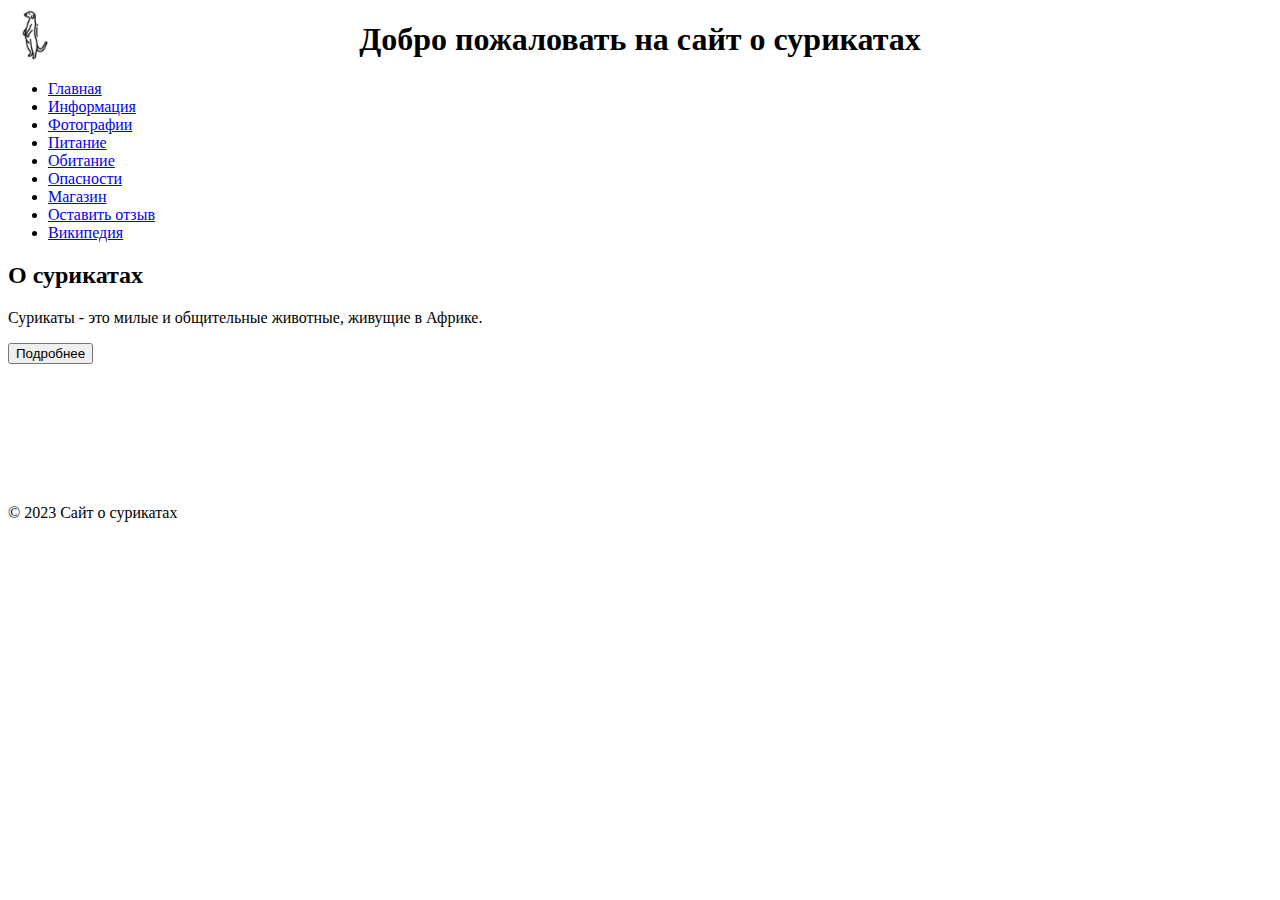
<file: index.html>
<!DOCTYPE html>
<html lang="en">
<head>
    <link rel="stylesheet" href="https://cdn.jsdelivr.net/npm/bootstrap@5.2.2/dist/css/bootstrap.min.css"
          integrity="sha384-Zenh87qX5JnK2Jl0vWa8Ck2rdkQ2Bzep5IDxbcnCeuOxjzrPF/et3URy9Bv1WTRi" crossorigin="anonymous">
    <meta charset="UTF-8">
    <title>Сайт о сурикатах</title>
    <link rel="stylesheet" type="text/css" href="styles.css">
</head>
<body>
<header class="bg-dark text-white">
    <div class="container">
        <div class="centered-title">
            <h1>Добро пожаловать на сайт о сурикатах</h1>
        </div>
    </div>
</header>
<nav id="dynamicNav" class="navbar navbar-expand-lg navbar-light bg-light">
    <div class="container">
        <ul class="navbar-nav">
            <!-- Ваши элементы меню -->
        </ul>
    </div>
</nav>
<main class="container">
    <h2>О сурикатах</h2>
    <p>Сурикаты - это милые и общительные животные, живущие в Африке.</p>
    <button id="showMoreInfo" class="btn btn-primary">Подробнее</button>
</main>
<footer class="bg-dark text-white">
    <div class="container">
        <p>&copy; 2023 Сайт о сурикатах</p>
    </div>
</footer>

<script src="https://cdn.jsdelivr.net/npm/bootstrap@5.2.2/dist/js/bootstrap.bundle.min.js"
        integrity="sha384-rp8OKdhHXqMk2ZNp4qpFH5nY1TfPhqgma4lmk5xjMgI5VIEU5EF7voM0MQ17ca3d" crossorigin="anonymous"></script>

<script src="navigation.js"></script>
</body>
</html>
</file>
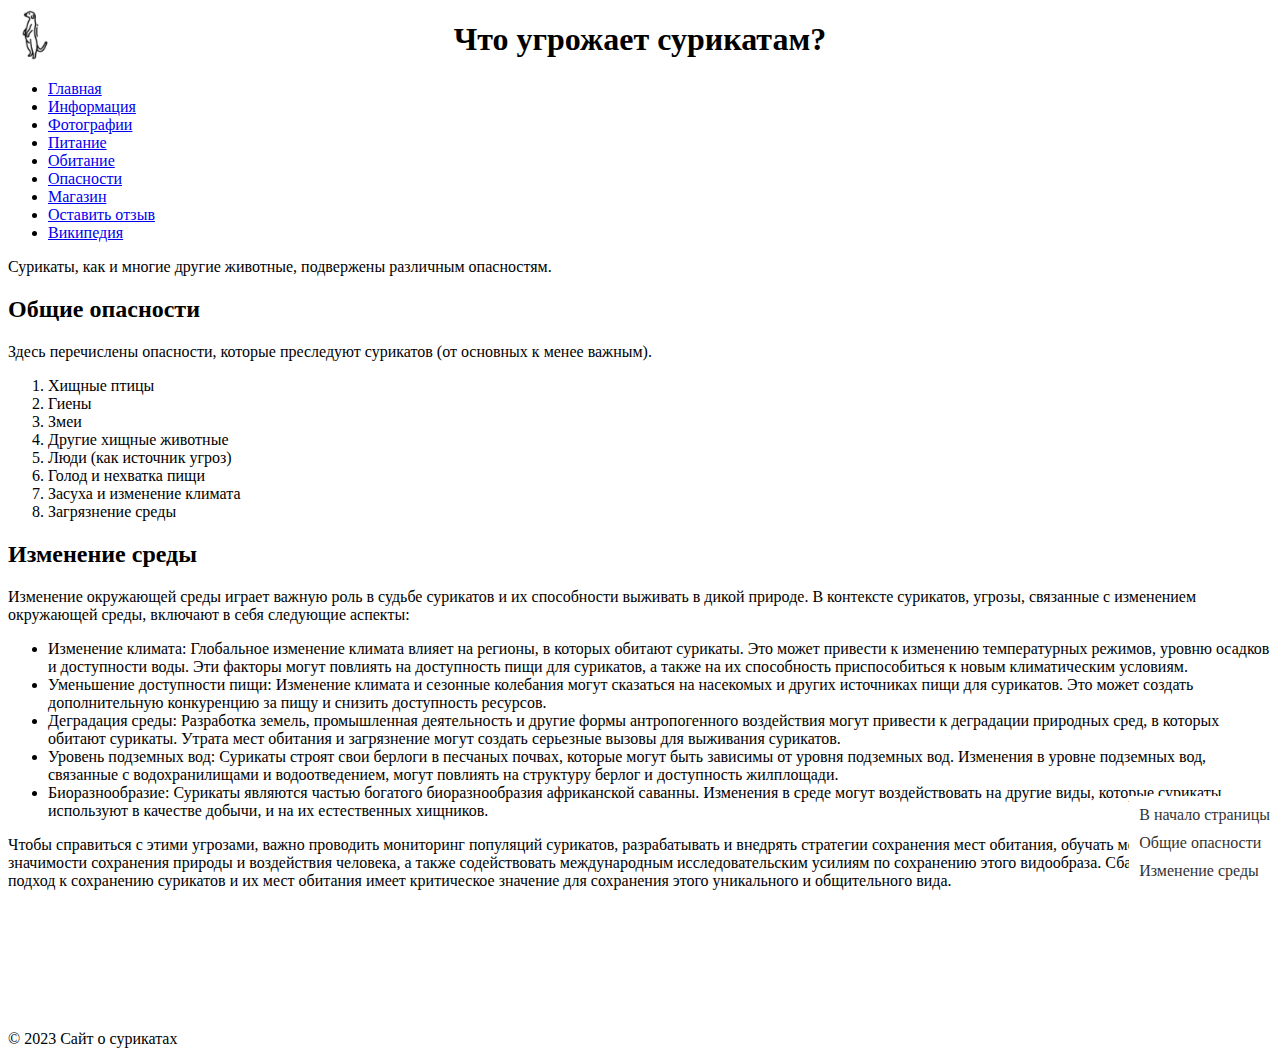
<file: fear.html>
<!DOCTYPE html>
<html lang="en">
<head>
    <meta charset="UTF-8">
    <meta name="viewport" content="width=device-width, initial-scale=1">
    <!-- Подключаем Bootstrap CSS из CDN -->
    <link rel="stylesheet" href="https://cdn.jsdelivr.net/npm/bootstrap@5.2.2/dist/css/bootstrap.min.css" integrity="sha384-Zenh87qX5JnK2Jl0vWa8Ck2rdkQ2Bzep5IDxbcnCeuOxjzrPF/et3URy9Bv1WTRi" crossorigin="anonymous">
    <title>Опасности</title>
    <link rel="stylesheet" type="text/css" href="styles.css">
</head>
<body>
    <header>
        <section id="start">
            <div class="centered-title">
                <h1>Что угрожает сурикатам?</h1>
            </div>
        </section>
    </header>
    <nav id="dynamicNav">
        <!-- Добавляем классы Bootstrap к элементам навигации -->
        <ul class="nav nav-tabs">
        </ul>
    </nav>
    <main>
        <div class="fixed-anchors">
            <a href="#start">В начало страницы</a>
            <a href="#fears">Общие опасности</a>
            <a href="#human">Изменение среды</a>
        </div>
        <p>Сурикаты, как и многие другие животные, подвержены различным опасностям.</p>
        <section id="fears">
            <h2>Общие опасности</h2>
            <p>Здесь перечислены опасности, которые преследуют сурикатов (от основных к менее важным).</p>
            <ol>
                <li>Хищные птицы</li>
                <li>Гиены</li>
                <li>Змеи</li>
                <li>Другие хищные животные</li>
                <li>Люди (как источник угроз)</li>
                <li>Голод и нехватка пищи</li>
                <li>Засуха и изменение климата</li>
                <li>Загрязнение среды</li>
            </ol>
        </section>
        <section id="human">
            <h2>Изменение среды</h2>
            <p>Изменение окружающей среды играет важную роль в судьбе сурикатов и их способности выживать в дикой природе. В контексте сурикатов, угрозы, связанные с изменением окружающей среды, включают в себя следующие аспекты:</p>
            <ul>
                <li>Изменение климата: Глобальное изменение климата влияет на регионы, в которых обитают сурикаты. Это может привести к изменению температурных режимов, уровню осадков и доступности воды. Эти факторы могут повлиять на доступность пищи для сурикатов, а также на их способность приспособиться к новым климатическим условиям.</li>
                <li>Уменьшение доступности пищи: Изменение климата и сезонные колебания могут сказаться на насекомых и других источниках пищи для сурикатов. Это может создать дополнительную конкуренцию за пищу и снизить доступность ресурсов.</li>
                <li>Деградация среды: Разработка земель, промышленная деятельность и другие формы антропогенного воздействия могут привести к деградации природных сред, в которых обитают сурикаты. Утрата мест обитания и загрязнение могут создать серьезные вызовы для выживания сурикатов.</li>
                <li>Уровень подземных вод: Сурикаты строят свои берлоги в песчаных почвах, которые могут быть зависимы от уровня подземных вод. Изменения в уровне подземных вод, связанные с водохранилищами и водоотведением, могут повлиять на структуру берлог и доступность жилплощади.</li>
                <li>Биоразнообразие: Сурикаты являются частью богатого биоразнообразия африканской саванны. Изменения в среде могут воздействовать на другие виды, которые сурикаты используют в качестве добычи, и на их естественных хищников.</li>
            </ul> 
            <p>Чтобы справиться с этими угрозами, важно проводить мониторинг популяций сурикатов, разрабатывать и внедрять стратегии сохранения мест обитания, обучать местных жителей о значимости сохранения природы и воздействия человека, а также содействовать международным исследовательским усилиям по сохранению этого видообраза. Сбалансированный подход к сохранению сурикатов и их мест обитания имеет критическое значение для сохранения этого уникального и общительного вида.</p>
        </section>
    </main>
    <footer>
        <p>&copy; 2023 Сайт о сурикатах</p>
    </footer>
    <!-- Подключаем скрипты Bootstrap (jQuery и Popper.js) и сам Bootstrap JS из CDN -->
    <script src="https://code.jquery.com/jquery-3.6.0.min.js" integrity="sha384-GLhlTQ8iK1uL10z+KZ+YXRNUFd9dI1YUVL4By/AeL+9i4NxrWIV2+p1GMwn5bQt" crossorigin="anonymous"></script>
    <script src="https://cdn.jsdelivr.net/npm/bootstrap@5.2.2/dist/js/bootstrap.min.js" integrity="sha384-pzjw8c+ua/C5qABIryHE8LW2OrEbqRbJ7QdyfktP0n8rsZjIjV+rTdxBbUn2tN6F" crossorigin="anonymous"></script>
    <script src="navigation.js"></script>
</body>
</html>
</file>
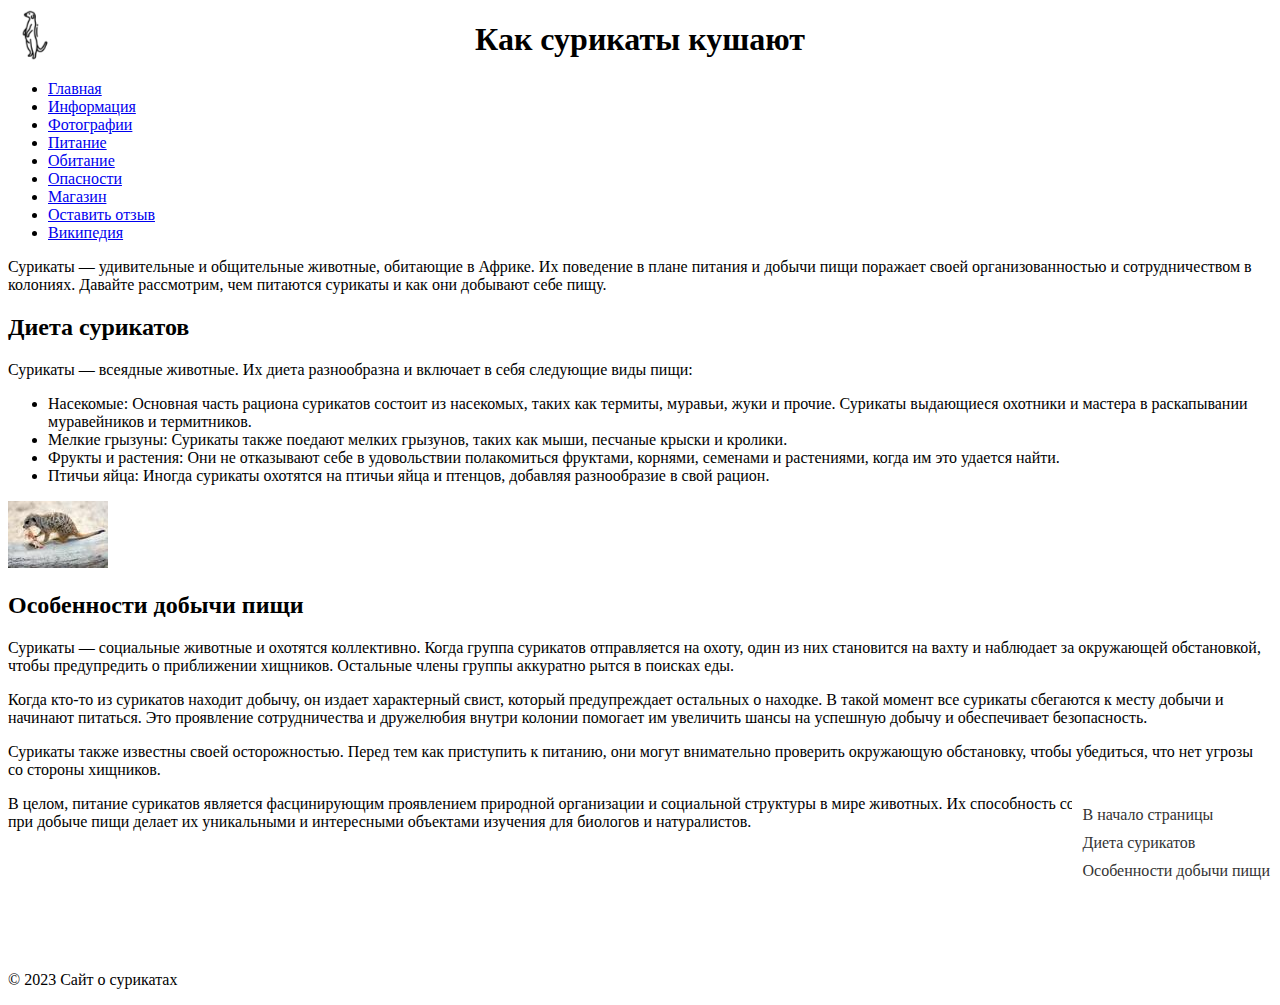
<file: food.html>
<!DOCTYPE html>
<html lang="en">
<head>
    <meta charset="UTF-8">
    <meta name="viewport" content="width=device-width, initial-scale=1">
    <!-- Подключаем Bootstrap CSS из CDN -->
    <link rel="stylesheet" href="https://cdn.jsdelivr.net/npm/bootstrap@5.2.2/dist/css/bootstrap.min.css" integrity="sha384-Zenh87qX5JnK2Jl0vWa8Ck2rdkQ2Bzep5IDxbcnCeuOxjzrPF/et3URy9Bv1WTRi" crossorigin="anonymous">
    <title>Питание</title>
    <link rel="stylesheet" type="text/css" href="styles.css">
</head>
<body>
    <header>
        <div class="centered-title">
            <h1>Как сурикаты кушают</h1>
        </div>
    </header>
    <nav id="dynamicNav">
        <!-- Добавляем классы Bootstrap к элементам навигации -->
        <ul class="nav nav-tabs">
        </ul>
    </nav> 
    <main>
        <div class="fixed-anchors">
            <a href="#start">В начало страницы</a>
            <a href="#eat">Диета сурикатов</a>
            <a href="#harvest">Особенности добычи пищи</a>
        </div>
        <p>
            Сурикаты — удивительные и общительные животные, обитающие в Африке. Их поведение в плане питания и добычи пищи поражает своей организованностью и сотрудничеством в колониях. Давайте рассмотрим, чем питаются сурикаты и как они добывают себе пищу.
        </p>
        <section id="eat">
            <h2>Диета сурикатов</h2>
            <p>
                Сурикаты — всеядные животные. Их диета разнообразна и включает в себя следующие виды пищи:  
            </p>
            <ul>
                <li>Насекомые: Основная часть рациона сурикатов состоит из насекомых, таких как термиты, муравьи, жуки и прочие. Сурикаты выдающиеся охотники и мастера в раскапывании муравейников и термитников.
                </li>
                <li>Мелкие грызуны: Сурикаты также поедают мелких грызунов, таких как мыши, песчаные крыски и кролики.
                </li>
                <li>Фрукты и растения: Они не отказывают себе в удовольствии полакомиться фруктами, корнями, семенами и растениями, когда им это удается найти.
                </li>
                <li>Птичьи яйца: Иногда сурикаты охотятся на птичьи яйца и птенцов, добавляя разнообразие в свой рацион.
                </li>
            </ul> 
            <a href="sss.jpeg" target="_blank">
                <img src="ss2s.jpeg" alt="Описание изображения" class="img-fluid" width="100">
            </a>
        </section>
        <section id="harvest">
            <h2>Особенности добычи пищи</h2>
            <p>Сурикаты — социальные животные и охотятся коллективно. Когда группа сурикатов отправляется на охоту, один из них становится на вахту и наблюдает за окружающей обстановкой, чтобы предупредить о приближении хищников. Остальные члены группы аккуратно рытся в
                поисках еды.</p>
                <p>Когда кто-то из сурикатов находит добычу, он издает характерный свист, который предупреждает остальных о находке. В такой момент все сурикаты сбегаются к месту добычи и начинают питаться. Это проявление сотрудничества и дружелюбия внутри колонии помогает им увеличить шансы на успешную добычу и обеспечивает безопасность.</p>
                <p>Сурикаты также известны своей осторожностью. Перед тем как приступить к питанию, они могут внимательно проверить окружающую обстановку, чтобы убедиться, что нет угрозы со стороны хищников.</p>
                <p>В целом, питание сурикатов является фасцинирующим проявлением природной организации и социальной структуры в мире животных. Их способность сотрудничества и координации при добыче пищи делает их уникальными и интересными объектами изучения для биологов и натуралистов.</p>
                </section>
                </main>
                <footer>
                <p>© 2023 Сайт о сурикатах</p>
                </footer>
                <!-- Подключаем скрипты Bootstrap (jQuery и Popper.js) и сам Bootstrap JS -->
                <script src="https://code.jquery.com/jquery-3.6.0.min.js" integrity="sha384-GLhlTQ8iK1uL10z+KZ+YXRNUFd9dI1YUVL4By/AeL+9i4NxrWIV2+p1GMwn5bQt" crossorigin="anonymous"></script>
                <script src="https://cdn.jsdelivr.net/npm/bootstrap@5.2.2/dist/js/bootstrap.min.js" integrity="sha384-pzjw8c+ua/C5qABIryHE8LW2OrEbqRbJ7QdyfktP0n8rsZjIjV+rTdxBbUn2tN6F" crossorigin="anonymous"></script>
                <script src="navigation.js"></script>
                
                </body>
                </html>
</file>
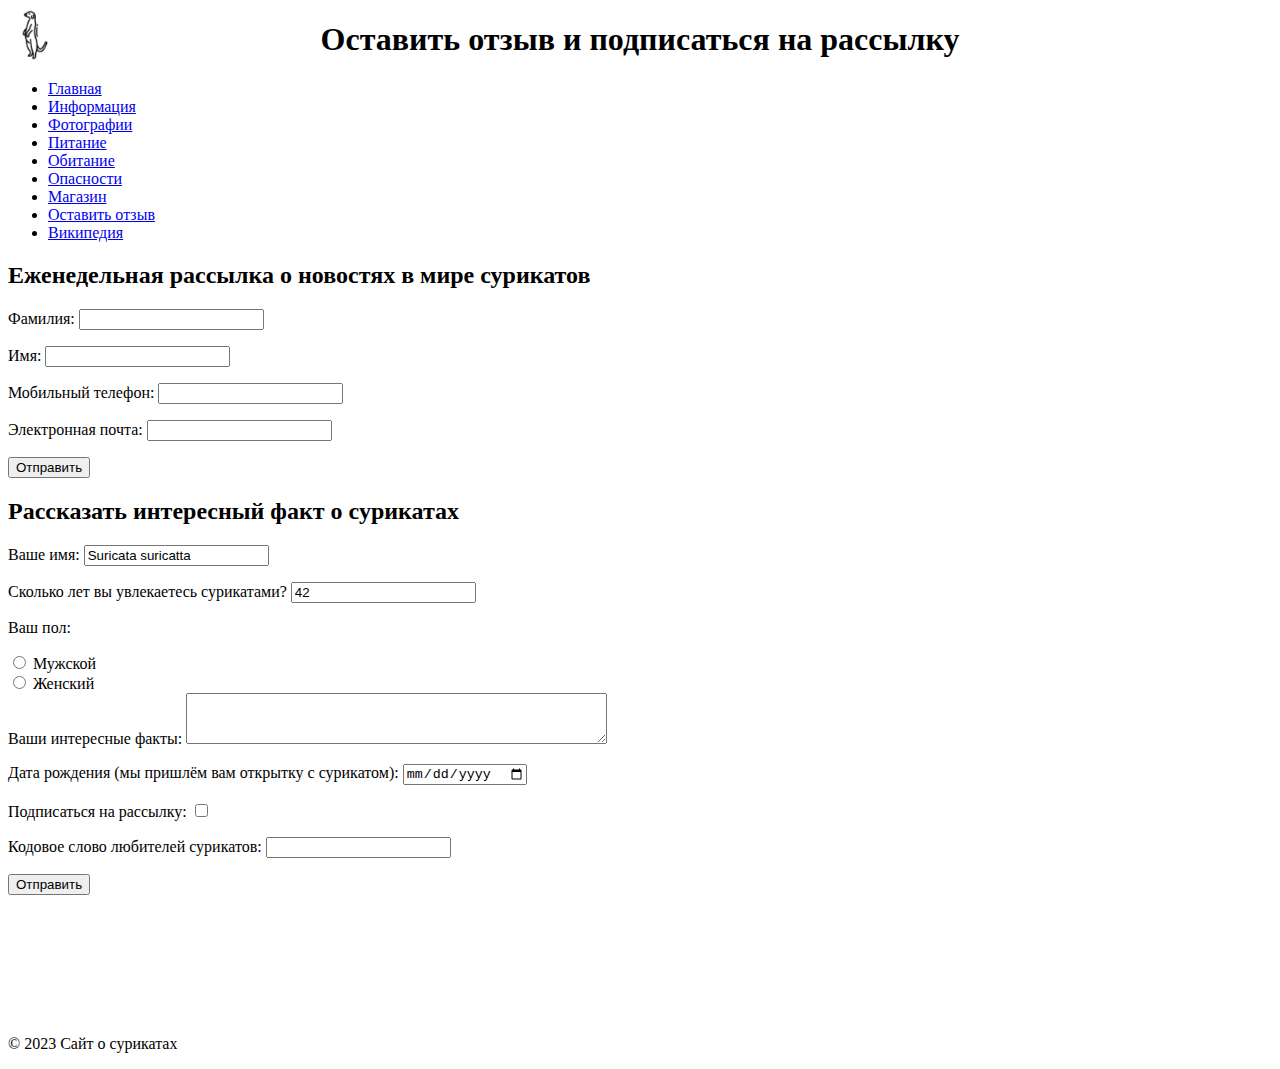
<file: form.html>
<!DOCTYPE html>
<html lang="en">
<head>
    <meta charset="UTF-8">
    <meta name="viewport" content="width=device-width, initial-scale=1">
    <!-- Подключаем Bootstrap CSS из CDN -->
    <link rel="stylesheet" href="https://cdn.jsdelivr.net/npm/bootstrap@5.2.2/dist/css/bootstrap.min.css" integrity="sha384-Zenh87qX5JnK2Jl0vWa8Ck2rdkQ2Bzep5IDxbcnCeuOxjzrPF/et3URy9Bv1WTRi" crossorigin="anonymous">
    <title>Подписаться на рассылку</title>
    <link rel="stylesheet" type="text/css" href="styles.css">
</head>
<body>
    <header>
        <div class="centered-title">
            <h1>Оставить отзыв и подписаться на рассылку</h1>
        </div>
    </header>
    <nav id="dynamicNav">
        <!-- Добавляем классы Bootstrap к элементам навигации -->
        <ul class="nav nav-tabs">
        </ul>
    </nav>
    <main>
        <section id="contact-form">
            <h2>Еженедельная рассылка о новостях в мире сурикатов</h2>
            <form id="myForm" action="https://www.ya.ru/search">
                <p>Фамилия:
                    <input type="text" id="lastname" name="lastname" required>
                </p>
                <p>Имя:
                    <input type="text" id="firstname" name="firstname" required>
                </p>
                <p>Мобильный телефон:</label>
                    <input type="tel" id="mobile" name="mobile" required>
                </p>
                <p>Электронная почта:</label>
                    <input type="email" id="email" name="email" required>
                </p>
                <input type="hidden" id="date" name="date" value="">
                <p>
                    <input type="submit" class="btn btn-primary" value="Отправить">
                </p>
            </form>
        </section>
        <section id="contact-form">
            <h2>Рассказать интересный факт о сурикатах</h2>
            <form id="Forma" action="https://www.ya.ru/search">
                    <p><label for="name">Ваше имя:</label>
                    <input type="text" id="name" name="name" value="Suricata suricatta" required><br></p>
            
                    <label for="age">Сколько лет вы увлекаетесь сурикатами?</label>
                    <input type="number" id="age" name="age" inputmode="numeric" value="42"><br>
            
                    <p>Ваш пол:</p>
                    <input type="radio" id="male" name="gender" value="male">
                    <label for="male">Мужской</label><br>
                    <input type="radio" id="female" name="gender" value="female">
                    <label for="female">Женский</label><br>
    
                    <label for="comments">Ваши интересные факты:</label>
                    <textarea id="comments" name="comments" rows="3" cols="50"></textarea>
    
                    <p><label for="birthdate">Дата рождения (мы пришлём вам открытку с сурикатом):</label>
                    <input type="date" id="birthdate" name="birthdate"><br></p>
        
                    <p><label for="newsletter">Подписаться на рассылку:</label>
                    <input type="checkbox" id="newsletter" name="newsletter" value="yes"><br></p>
                    
                    <p><label for="password">Кодовое слово любителей сурикатов:</label>
                    <input type="password" id="password" name="password"><br></p>
            
                    <input type="hidden" name="hiddenField" value="Мы любим сурикатов!">
            
                <input type="submit" class="btn btn-primary" value="Отправить">
            </form>
        </section>
    </main>
    <footer>
        <p>&copy; 2023 Сайт о сурикатах</p>
    </footer>
    <!-- Подключаем скрипты Bootstrap (jQuery и Popper.js) и сам Bootstrap JS из CDN -->
    <script src="https://code.jquery.com/jquery-3.6.0.min.js" integrity="sha384-GLhlTQ8iK1uL10z+KZ+YXRNUFd9dI1YUVL4By/AeL+9i4NxrWIV2+p1GMwn5bQt" crossorigin="anonymous"></script>
    <script src="https://cdn.jsdelivr.net/npm/bootstrap@5.2.2/dist/js/bootstrap.min.js" integrity="sha384-pzjw8c+ua/C5qABIryHE8LW2OrEbqRbJ7QdyfktP0n8rsZjIjV+rTdxBbUn2tN6F" crossorigin="anonymous"></script>
    <script src="navigation.js"></script>
    <script>
        document.getElementById("myForm").onsubmit = function(event) {
            event.preventDefault(); // Предотвратить отправку формы по умолчанию
            // Получить текущую дату
            var currentDate = new Date();
            var year = currentDate.getFullYear();
            var month = (currentDate.getMonth() + 1).toString().padStart(2, "0");
            var day = currentDate.getDate().toString().padStart(2, "0");
            var formattedDate = `${year}-${month}-${day}`;

            // Установить текущую дату в поле "date"
            document.getElementById("date").value = formattedDate;

            var formData = new FormData(document.getElementById("myForm"));
            var url = this.action + '?' + new URLSearchParams(formData);
            window.open(url, "_blank");
        };
    </script>
</body>
</html>
</file>
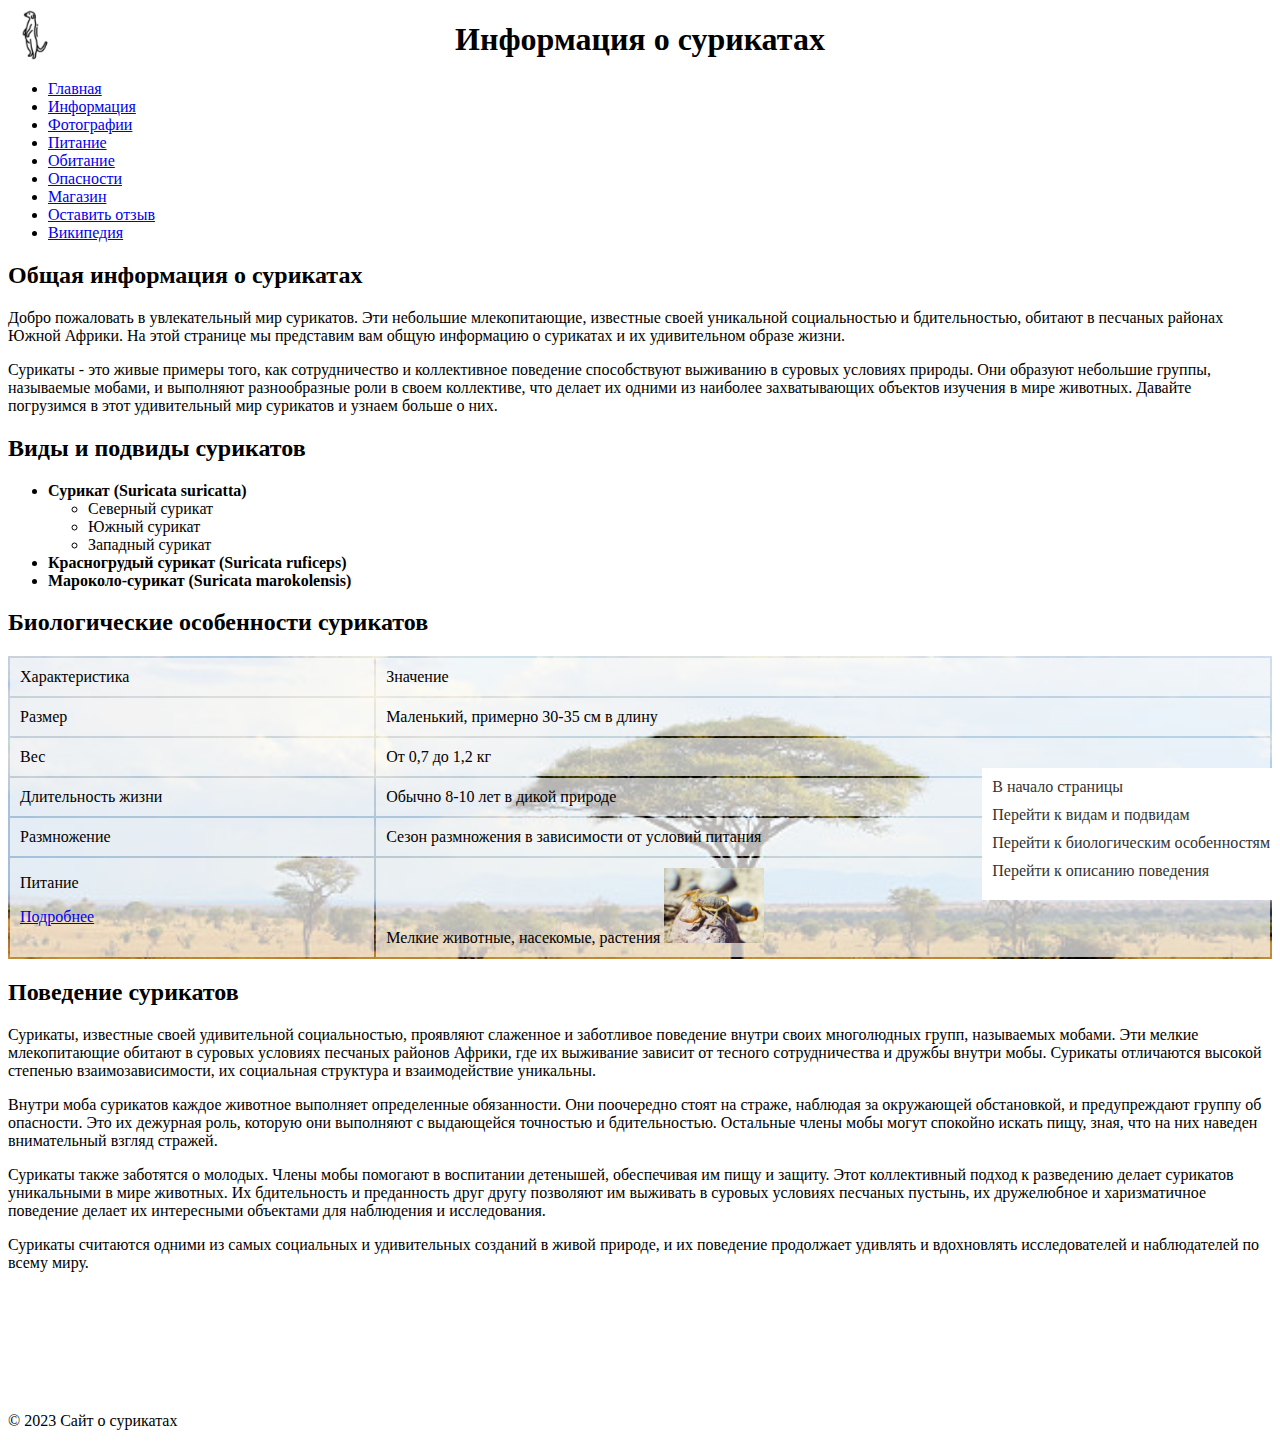
<file: info.html>
<!DOCTYPE html>
<html lang="en">
<head>
    <meta charset="UTF-8">
    <title>Информация о сурикатах</title>
    <link rel="stylesheet" type="text/css" href="styles.css">
    <!-- Добавляем Bootstrap CSS -->
    <link rel="stylesheet" href="https://cdn.jsdelivr.net/npm/bootstrap@5.2.2/dist/css/bootstrap.min.css" integrity="sha384-Zenh87qX5JnK2Jl0vWa8Ck2rdkQ2Bzep5IDxbcnCeuOxjzrPF/et3URy9Bv1WTRi" crossorigin="anonymous">
</head>
<body>
    <header>
        <section id="start">
            <div class="centered-title">
                <h1>Информация о сурикатах</h1>
            </div>
        </section>
    </header>
    <nav id="dynamicNav">
        <!-- Добавляем классы Bootstrap к элементам навигации -->
        <ul class="nav nav-tabs">
        </ul>
    </nav>    
    <main>
        <div class="fixed-anchors">
            <a href="#start">В начало страницы</a>
            <a href="#species">Перейти к видам и подвидам</a>
            <a href="#biological-features">Перейти к биологическим особенностям</a>
            <a href="#behavior">Перейти к описанию поведения</a>
        </div>
        <section id="introduction">
            <h2>Общая информация о сурикатах</h2>
            <p>
                Добро пожаловать в увлекательный мир сурикатов. Эти небольшие млекопитающие, известные своей уникальной социальностью и бдительностью, обитают в песчаных районах Южной Африки. На этой странице мы представим вам общую информацию о сурикатах и их удивительном образе жизни.
            </p>
            <p>
                Сурикаты - это живые примеры того, как сотрудничество и коллективное поведение способствуют выживанию в суровых условиях природы. Они образуют небольшие группы, называемые мобами, и выполняют разнообразные роли в своем коллективе, что делает их одними из наиболее захватывающих объектов изучения в мире животных. Давайте погрузимся в этот удивительный мир сурикатов и узнаем больше о них.
            </p>
        </section>
        <section id="species">
            <h2>Виды и подвиды сурикатов</h2>
            <ul>
                <li>
                    <strong>Сурикат (Suricata suricatta)</strong>
                    <ul>
                        <li>Северный сурикат</li>
                        <li>Южный сурикат</li>
                        <li>Западный сурикат</li>
                    </ul>
                </li>
                <li>
                    <strong>Красногрудый сурикат (Suricata ruficeps)</strong>
                </li>
                <li>
                    <strong>Мароколо-сурикат (Suricata marokolensis)</strong>
                </li>
            </ul>
        </section>
        <section id="biological-features">
            <h2>Биологические особенности сурикатов</h2>
            <table class="table biological-features-table">
                <tr>
                    <td>Характеристика</td>
                    <td>Значение</td>
                </tr>
                <tr>
                    <td>Размер</td>
                    <td>Маленький, примерно 30-35 см в длину</td>
                </tr>
                <tr>
                    <td>Вес</td>
                    <td>От 0,7 до 1,2 кг</td>
                </tr>
                <tr>
                    <td>Длительность жизни</td>
                    <td>Обычно 8-10 лет в дикой природе</td>
                </tr>
                <tr>
                    <td>Размножение</td>
                    <td>Сезон размножения в зависимости от условий питания</td>
                </tr>
                <tr>
                    <td>Питание
                    <p><a href="food.html">Подробнее</a><p></td>
                    <td>Мелкие животные, насекомые, растения
                        <img src="scorp.jpg" alt="Фотография скорпиона" width="100">
                    </td>
                </tr>
            </table>
        </section>
        <section id="behavior">
            <h2>Поведение сурикатов</h2>
            <p>
                Сурикаты, известные своей удивительной социальностью, проявляют слаженное и заботливое поведение внутри своих многолюдных групп, называемых мобами. Эти мелкие млекопитающие обитают в суровых условиях песчаных районов Африки, где их выживание зависит от тесного сотрудничества и дружбы внутри мобы. Сурикаты отличаются высокой степенью взаимозависимости, их социальная структура и взаимодействие уникальны.
            </p> <p>
                Внутри моба сурикатов каждое животное выполняет определенные обязанности. Они поочередно стоят на страже, наблюдая за окружающей обстановкой, и предупреждают группу об опасности. Это их дежурная роль, которую они выполняют с выдающейся точностью и бдительностью. Остальные члены мобы могут спокойно искать пищу, зная, что на них наведен внимательный взгляд стражей.
            </p> <p>   
                Сурикаты также заботятся о молодых. Члены мобы помогают в воспитании детенышей, обеспечивая им пищу и защиту. Этот коллективный подход к разведению делает сурикатов уникальными в мире животных. Их бдительность и преданность друг другу позволяют им выживать в суровых условиях песчаных пустынь, их дружелюбное и харизматичное поведение делает их интересными объектами для наблюдения и исследования.
            </p> <p>    
                Сурикаты считаются одними из самых социальных и удивительных созданий в живой природе, и их поведение продолжает удивлять и вдохновлять исследователей и наблюдателей по всему миру.
            </p>
        </section>
    </main>
    <footer>
        <p>&copy; 2023 Сайт о сурикатах</p>
    </footer>
    <!-- Добавляем Bootstrap JS (необходим для работы компонентов Bootstrap) -->
    <script src="https://cdn.jsdelivr.net/npm/bootstrap@5.2.2/dist/js/bootstrap.bundle.min.js" integrity="sha384-rp8OKdhHXqMk2ZNp4qpFH5nY1TfPhqgma4lmk5xjMgI5VIEU5EF7voM0MQ17ca3d" crossorigin="anonymous"></script>
    <script src="navigation.js"></script>
</body>
</html>
</file>
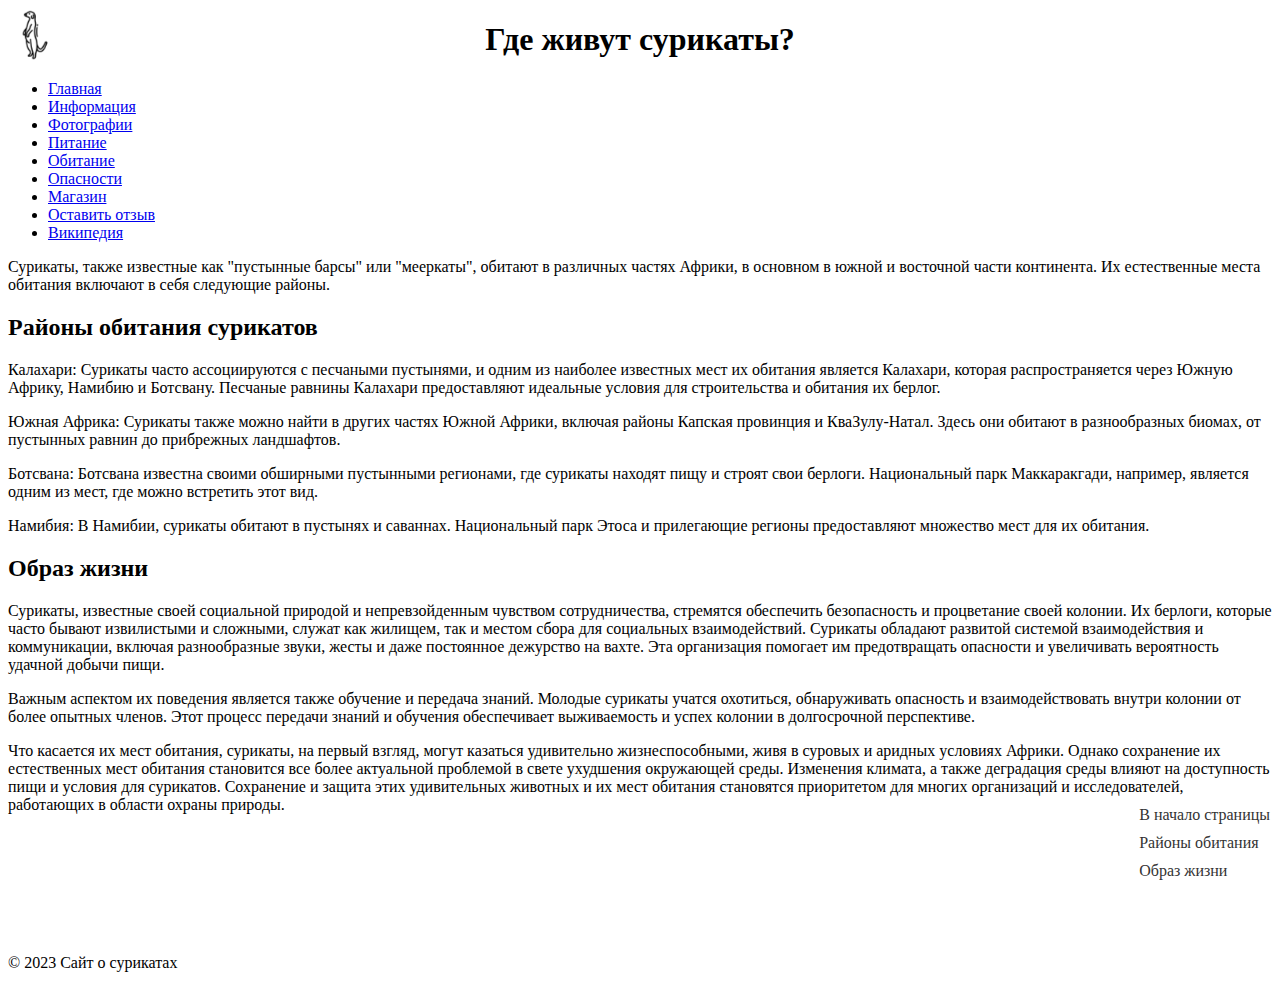
<file: life.html>
<!DOCTYPE html>
<html lang="en">
<head>
    <meta charset="UTF-8">
    <meta name="viewport" content="width=device-width, initial-scale=1">
    <!-- Подключаем Bootstrap CSS из CDN -->
    <link rel="stylesheet" href="https://cdn.jsdelivr.net/npm/bootstrap@5.2.2/dist/css/bootstrap.min.css" integrity="sha384-Zenh87qX5JnK2Jl0vWa8Ck2rdkQ2Bzep5IDxbcnCeuOxjzrPF/et3URy9Bv1WTRi" crossorigin="anonymous">
    <title>Обитание</title>
    <link rel="stylesheet" type="text/css" href="styles.css">
</head>
<body>
    <header>
        <section id="start">
            <div class="centered-title">
                <h1>Где живут сурикаты?</h1>
            </div>
        </section>
    </header>
    <nav id="dynamicNav">
        <!-- Добавляем классы Bootstrap к элементам навигации -->
        <ul class="nav nav-tabs">
        </ul>
    </nav>
    <main>
        <div class="fixed-anchors">
            <a href="#start">В начало страницы</a>
            <a href="#count">Районы обитания</a>
            <a href="#live">Образ жизни</a>
        </div>
        <p>Сурикаты, также известные как "пустынные барсы" или "мееркаты", обитают в различных частях Африки, в основном в южной и восточной части континента. Их естественные места обитания включают в себя следующие районы.</p>
        <section id="count">
            <h2>Районы обитания сурикатов</h2>
            <p>Калахари: Сурикаты часто ассоциируются с песчаными пустынями, и одним из наиболее известных мест их обитания является Калахари, которая распространяется через Южную Африку, Намибию и Ботсвану. Песчаные равнины Калахари предоставляют идеальные условия для строительства и обитания их берлог.</p>
            <p>Южная Африка: Сурикаты также можно найти в других частях Южной Африки, включая районы Капская провинция и КваЗулу-Натал. Здесь они обитают в разнообразных биомах, от пустынных равнин до прибрежных ландшафтов.</p>
            <p>Ботсвана: Ботсвана известна своими обширными пустынными регионами, где сурикаты находят пищу и строят свои берлоги. Национальный парк Маккаракгади, например, является одним из мест, где можно встретить этот вид.</p>
            <p>Намибия: В Намибии, сурикаты обитают в пустынях и саваннах. Национальный парк Этоса и прилегающие регионы предоставляют множество мест для их обитания.</p>
        </section>
        <section id="live">
            <h2>Образ жизни</h2>
            <p>Сурикаты, известные своей социальной природой и непревзойденным чувством сотрудничества, стремятся обеспечить безопасность и процветание своей колонии. Их берлоги, которые часто бывают извилистыми и сложными, служат как жилищем, так и местом сбора для социальных взаимодействий. Сурикаты обладают развитой системой взаимодействия и коммуникации, включая разнообразные звуки, жесты и даже постоянное дежурство на вахте. Эта организация помогает им предотвращать опасности и увеличивать вероятность удачной добычи пищи.</p>
            <p>Важным аспектом их поведения является также обучение и передача знаний. Молодые сурикаты учатся охотиться, обнаруживать опасность и взаимодействовать внутри колонии от более опытных членов. Этот процесс передачи знаний и обучения обеспечивает выживаемость и успех колонии в долгосрочной перспективе.</p>
            <p>Что касается их мест обитания, сурикаты, на первый взгляд, могут казаться удивительно жизнеспособными, живя в суровых и аридных условиях Африки. Однако сохранение их естественных мест обитания становится все более актуальной проблемой в свете ухудшения окружающей среды. Изменения климата, а также деградация среды влияют на доступность пищи и условия для сурикатов. Сохранение и защита этих удивительных животных и их мест обитания становятся приоритетом для многих организаций и исследователей, работающих в области охраны природы.</p>
        </section>
    </main>
    <footer>
        <p>&copy; 2023 Сайт о сурикатах</p>
    </footer>
    <!-- Подключаем скрипты Bootstrap (jQuery и Popper.js) и сам Bootstrap JS из CDN -->
    <script src="https://code.jquery.com/jquery-3.6.0.min.js" integrity="sha384-GLhlTQ8iK1uL10z+KZ+YXRNUFd9dI1YUVL4By/AeL+9i4NxrWIV2+p1GMwn5bQt" crossorigin="anonymous"></script>
    <script src="https://cdn.jsdelivr.net/npm/bootstrap@5.2.2/dist/js/bootstrap.min.js" integrity="sha384-pzjw8c+ua/C5qABIryHE8LW2OrEbqRbJ7QdyfktP0n8rsZjIjV+rTdxBbUn2tN6F" crossorigin="anonymous"></script>
    <script src="navigation.js"></script>
</body>
</html>
</file>
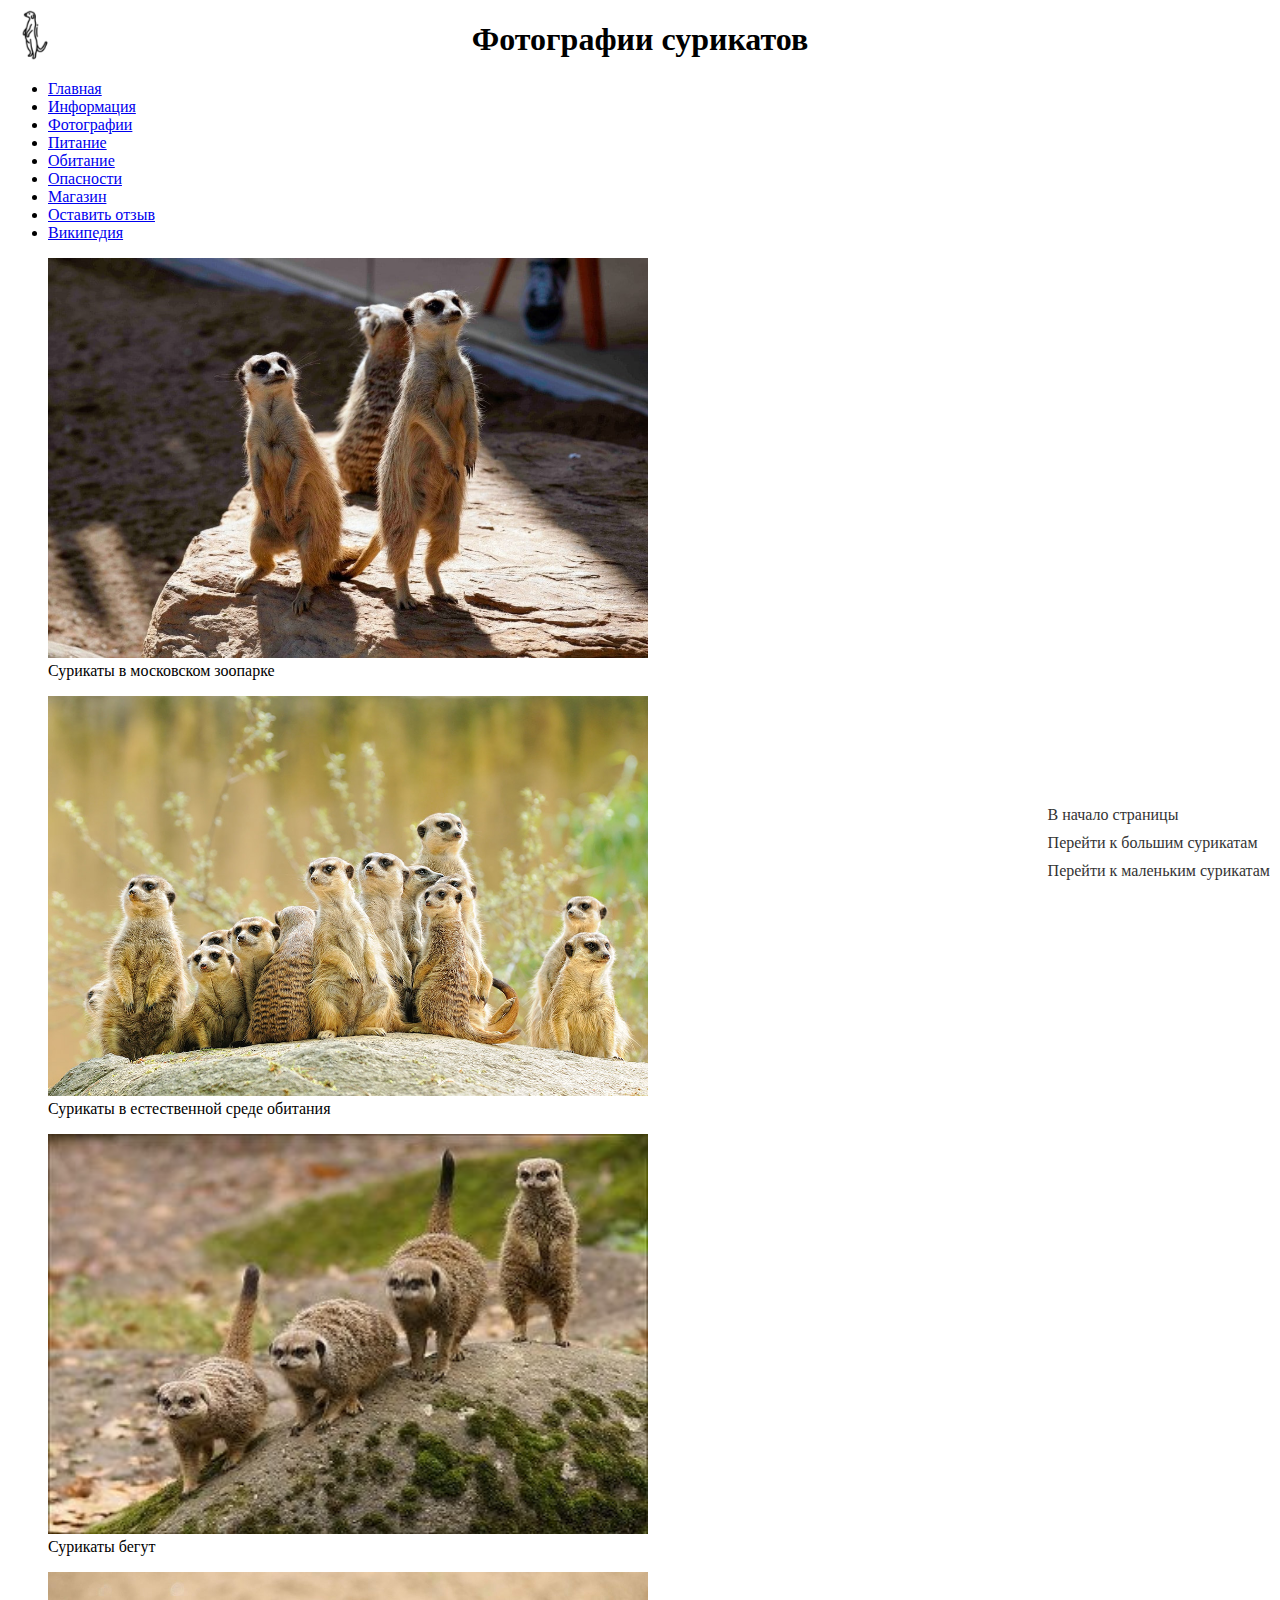
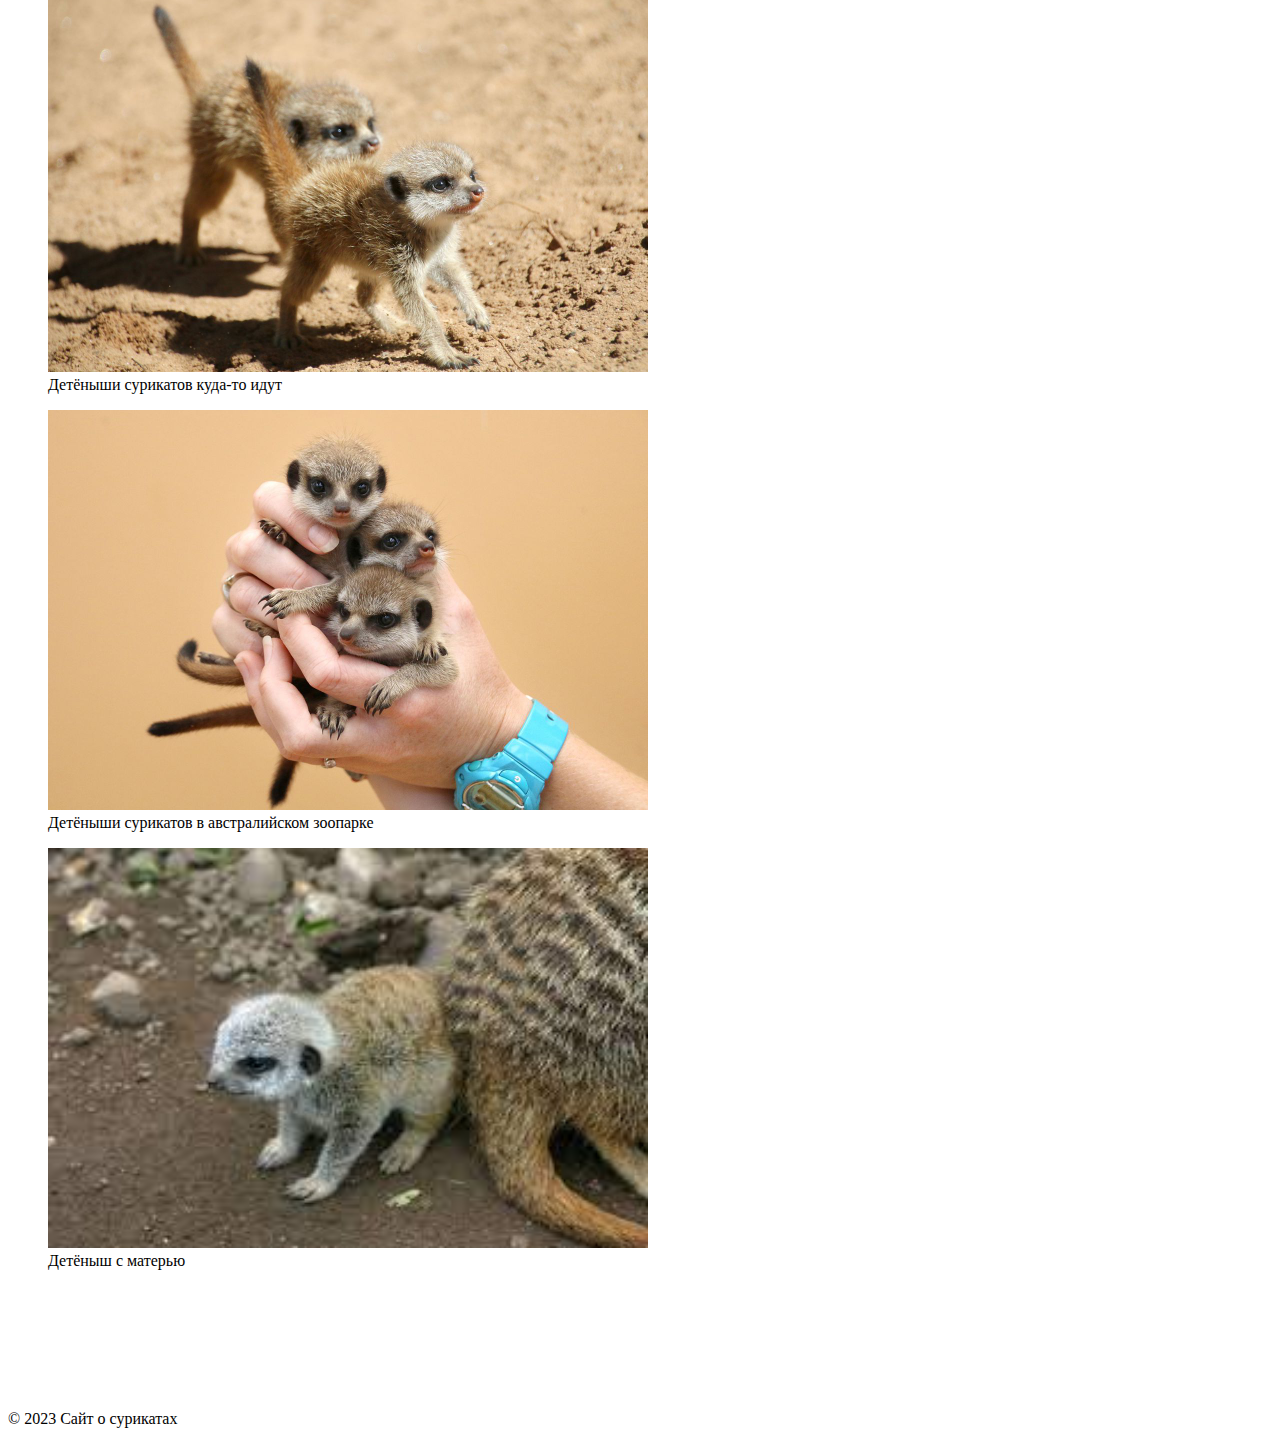
<file: photos.html>
<!DOCTYPE html>
<html lang="en">
<head>
    <meta charset="UTF-8">
    <meta name="viewport" content="width=device-width, initial-scale=1">
    <link rel="stylesheet" type="text/css" href="https://cdn.jsdelivr.net/npm/bootstrap@5.2.2/dist/css/bootstrap.min.css" integrity="sha384-Zenh87qX5JnK2Jl0vWa8Ck2rdkQ2Bzep5IDxbcnCeuOxjzrPF/et3URy9Bv1WTRi" crossorigin="anonymous">
    <link rel="stylesheet" type="text/css" href="styles.css">

    <title>Фотографии сурикатов</title>
</head>
<body>
    <header>
        <section id="start">
            <div class="centered-title">
                <h1>Фотографии сурикатов</h1>
            </div>
        </section>
    </header>
    <nav id="dynamicNav">
        <!-- Добавляем классы Bootstrap к элементам навигации -->
<ul class="nav nav-tabs">
        </ul>
    </nav> 
    <main>
        <div class="fixed-anchors">
            <a href="#start">В начало страницы</a>
            <a href="#big">Перейти к большим сурикатам</a>
            <a href="#smal">Перейти к маленьким сурикатам</a>
        </div>
        <section id="big">
            <figure>
                <img src="zoo.jpg" alt="Сурикаты в московском зоопарке" class="img-fluid" width="600" height="400">
                <figcaption>Сурикаты в московском зоопарке</figcaption>
            </figure>
            <figure>
                <img src="sur2.jpg" alt="Сурикаты в естественной среде обитания" class="img-fluid" width="600" height="400">
                <figcaption>Сурикаты в естественной среде обитания</figcaption>
            </figure>
            <figure>
                <img src="sur3.jpg" alt="Сурикаты бегут" class="img-fluid" width="600" height="400">
                <figcaption>Сурикаты бегут</figcaption>
            </figure>
        </section>
        <section id="smal">
            <figure>
                <img src="smal1.jpg" alt="Детёныши сурикатов куда-то идут" class="img-fluid" width="600" height="400">
                <figcaption>Детёныши сурикатов куда-то идут</figcaption>
            </figure>
            <figure>
                <img src="smal2.jpg" alt="Детёныши сурикатов в австралийском зоопарке" class="img-fluid" width="600" height="400">
                <figcaption>Детёныши сурикатов в австралийском зоопарке</figcaption>
            </figure>
            <figure>
                <img src="smal3.jpg" alt="Детёныш с матерью" class="img-fluid" width="600" height="400">
                <figcaption>Детёныш с матерью</figcaption>
            </figure>  
        </section>
    </main>
    <footer>
        <p>&copy; 2023 Сайт о сурикатах</p>
    </footer>
    <script src="navigation.js"></script>
</body>
</html>
</file>
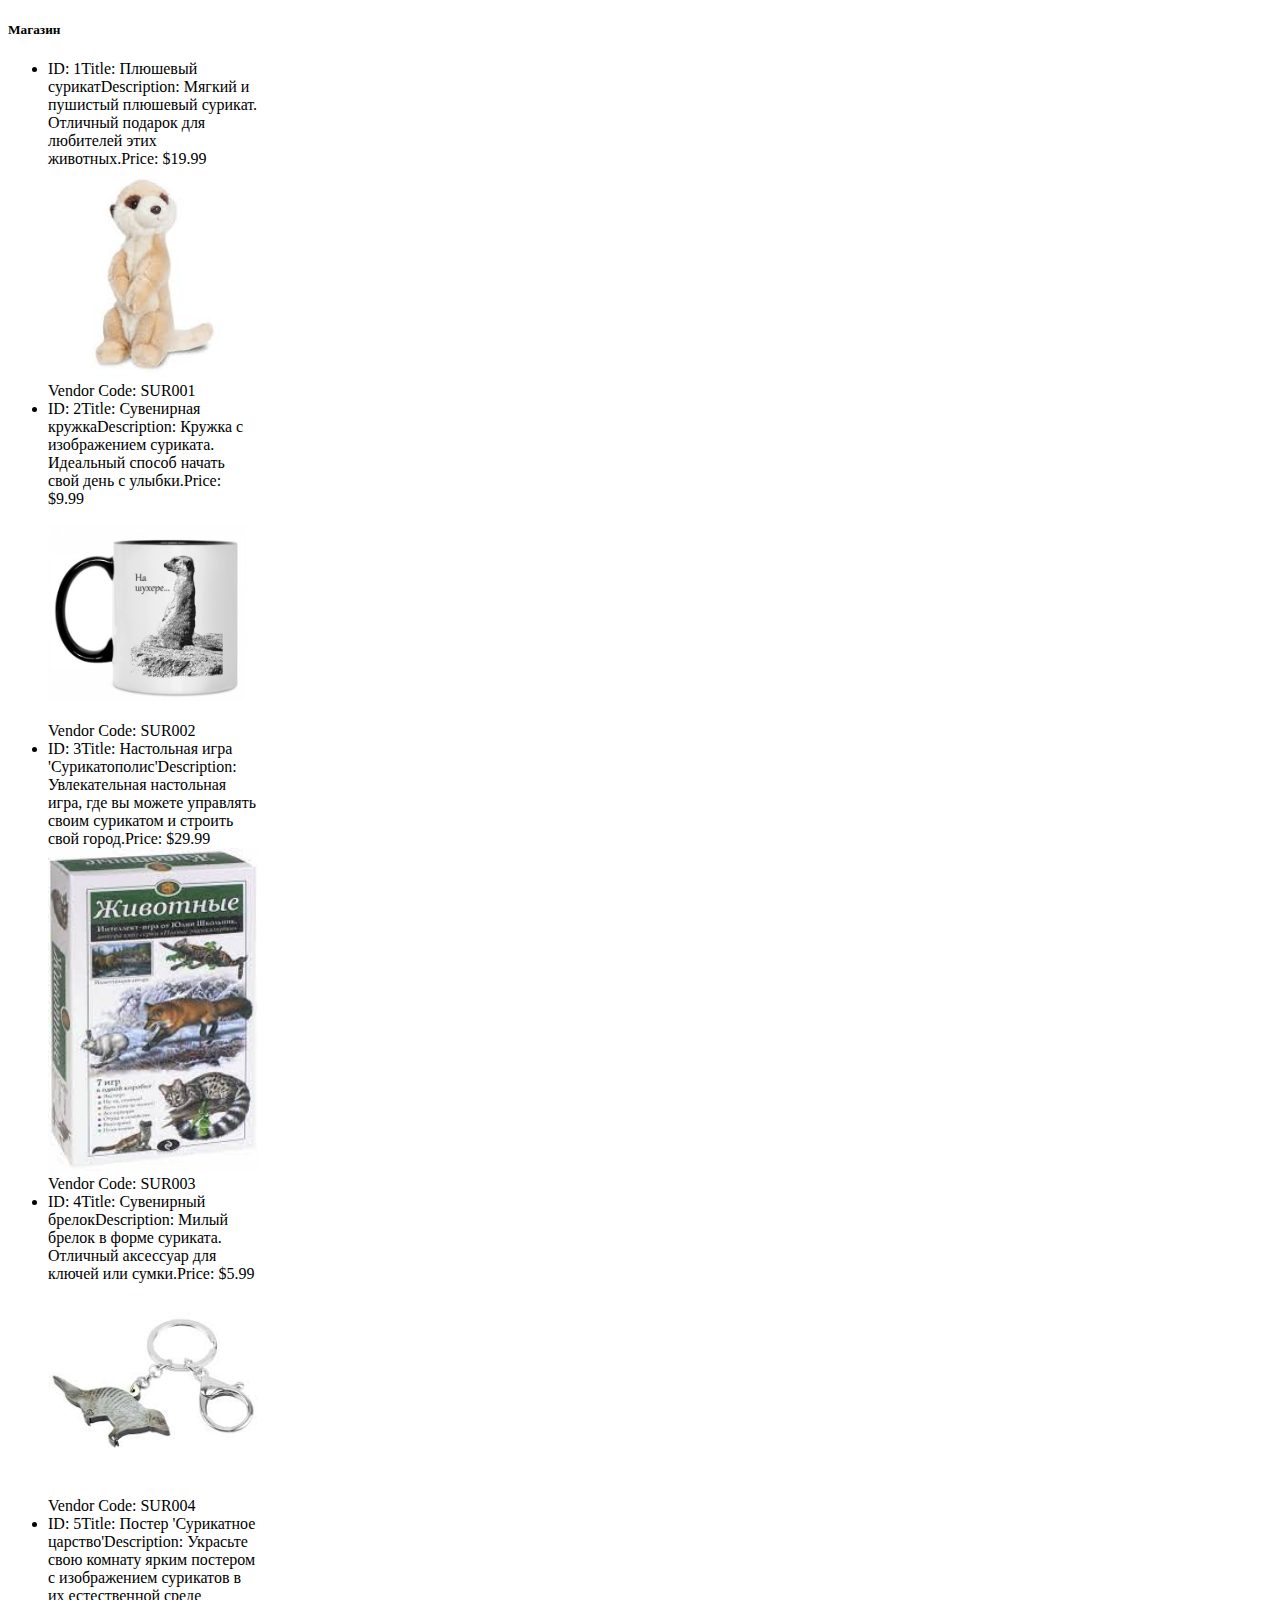
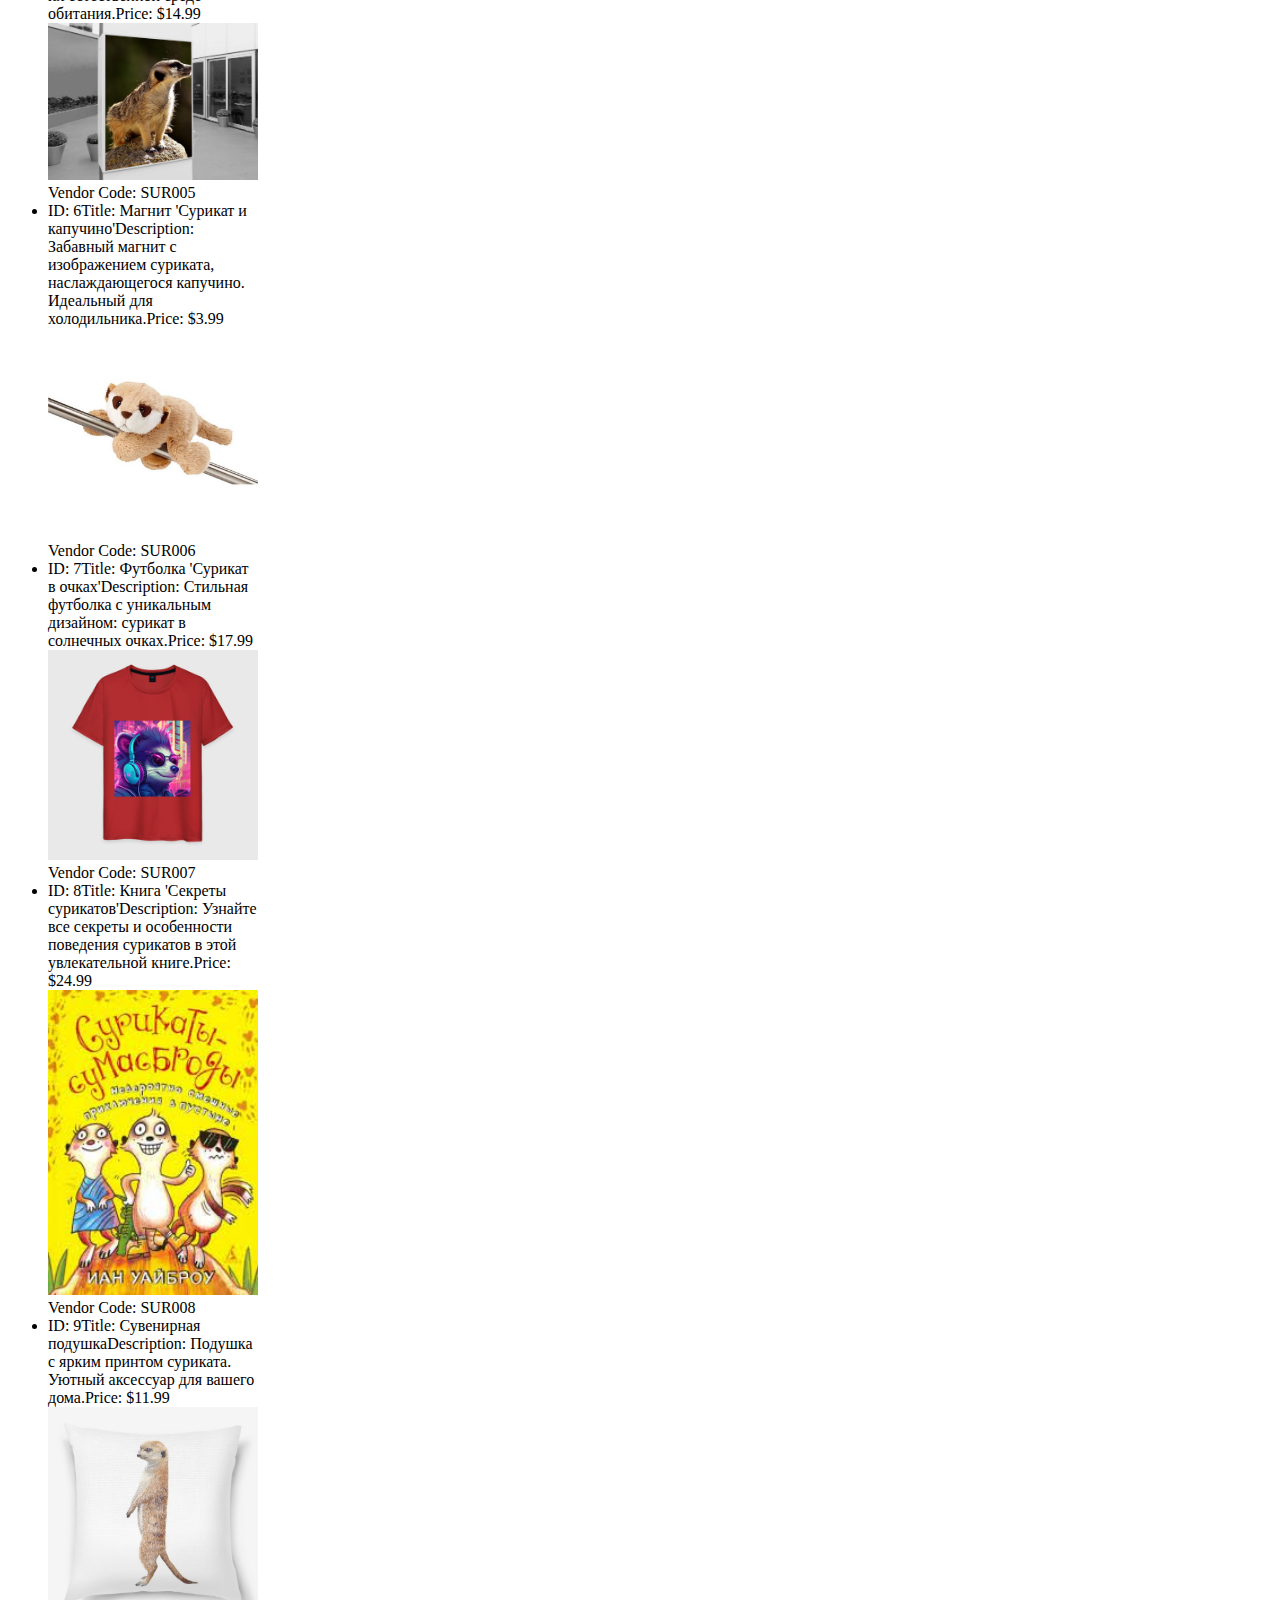
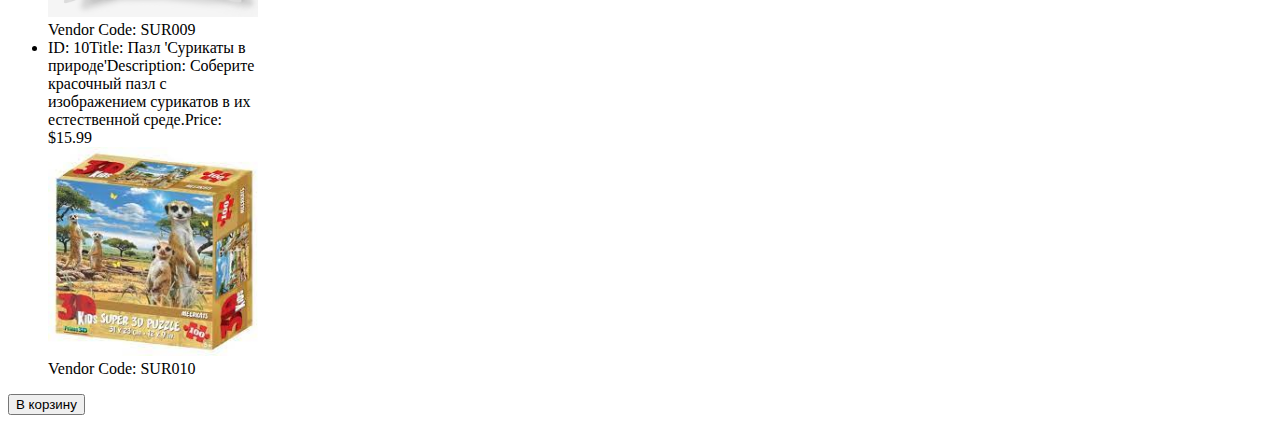
<file: shop.html>
<!DOCTYPE html>
<html lang="en">
<head>
    <meta charset="UTF-8">
    <title>Магазин</title>
    <meta charset="utf-8">
    <meta content="width=device-width, initial-scale=1" name="viewport">
    <link crossorigin="anonymous" href="https://cdn.jsdelivr.net/npm/bootstrap@5.2.2/dist/css/bootstrap.min.css"
          integrity="sha384-Zenh87qX5JnK2Jl0vWa8Ck2rdkQ2Bzep5IDxbcnCeuOxjzrPF/et3URy9Bv1WTRi" rel="stylesheet">
</head>
<body>

<div class="container">
       <!--начало уникального содержания страницы-->
        <div class="card-body">
            <h5 class='card-title text-center'>Магазин</h5>
            <form action="https://www.bing.com/search?" id="UserEnter" name="UserEnter" target="_blank">
                <input name="q" type="hidden" value="search">
                <ul class="d-flex flex-row justify-content-around flex-wrap bg-light" id="node_for_insert">
                <!--начало генерируемого фрагмента кода -->
                </ul>
                <input class="btn btn-primary" type="Submit" value="В корзину">
            </form>
        </div>
        <!--окончание уникального содержания страницы-->
</div>
<script src="shop.js"></script>
    
</body>
</html>
</file>
<file: styles.css>
.current {
    background-color: #a9ccf1; 
    color: rgb(27, 11, 28);
}
.fixed-anchors {
    position: fixed;
    bottom: 0;
    right: 0;
    margin-top: 100px;
    background-color: #fff; /* Цвет фона, чтобы выделить якори */
    padding: 10px; /* Расстояние от края экрана */
    z-index: 100; /* Уровень наложения для обеспечения видимости над другими элементами */
}

.fixed-anchors a {
    display: block;
    margin-bottom: 10px;
    text-decoration: none;
    color: #333; /* Цвет текста для ссылок */
}
.biological-features-table {
    background-image: url('sav.jpg'); /* Путь к фоновой фотографии */
    background-size: cover; /* Заполнение всей таблицы */
    background-repeat: no-repeat; /* Не повторять фон */
    background-position: center; /* Выравнивание фоновой картинки по центру */
    width: 100%; /* Ширина таблицы 100% от родительского элемента */
}

.biological-features-table td {
    background-color: rgba(255, 255, 255, 0.7); /* Прозрачный фон для ячеек с текстом */
    padding: 10px;
}
#date {
    display: none;
  }

#homeIconLink {
    position: fixed;
    top: 0;
    left: 0;
    padding: 10px; 
    z-index: 1000
}

 .centered-title {
    text-align: center;
}
main {
    margin-bottom: 140px; 
}

/* Общие стили для nav-item (используя Bootstrap) */
.nav-item {
    margin-right: 15px; /* Пример: добавляем немного отступа между элементами */
}

/* Стиль для активного элемента - розовый фон и белый текст */
.nav-item.active {
    background-color: pink;
    color: white;
    /* Дополнительные стили, если необходимо */
}

/* Если хотите изменить цвет текста для неактивных элементов */
.nav-item:not(.active) {
    color: black; /* Измените цвет текста на черный для неактивных элементов */
}


/* Стили для центрирования изображения */
/* body {
    display: flex;
    justify-content: center;
    align-items: center;
    height: 100vh;
    margin: 0;
}

img {
    max-width: 100%; /* Чтобы изображение не выходило за пределы окна */
    /* max-height: 100%; Чтобы изображение не выходило за пределы окна
} */
</file>
